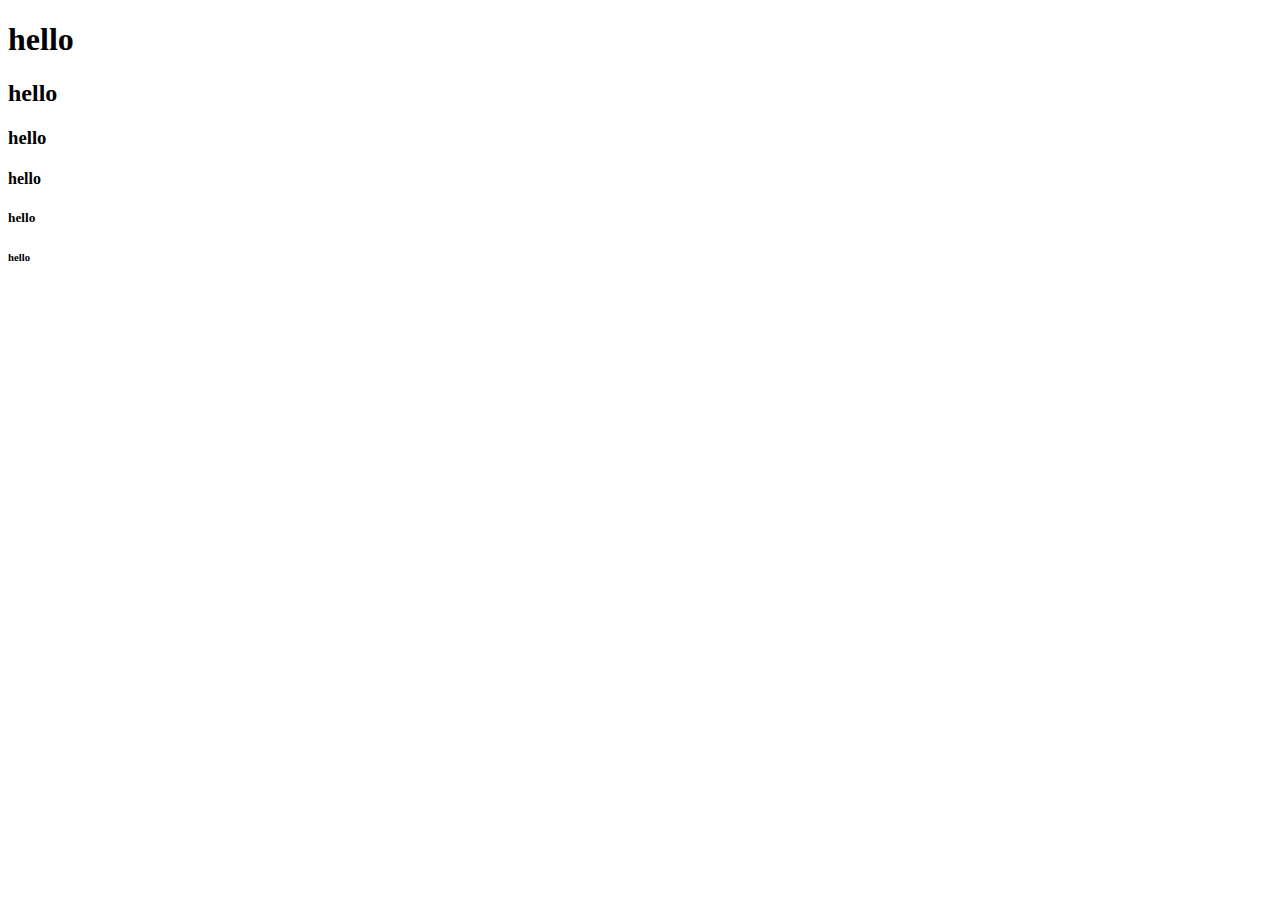
<file: index.html>
<!DOCTYPE html>
<html lang="en">
<head>
    <meta charset="UTF-8">
    <meta name="viewport" content="width=device-width, initial-scale=1.0">
    <title>Document</title>
</head>
<body>
    <h1>hello</h1>
    <h2>hello</h2>
    <h3>hello</h3>
    <h4>hello</h4>
    <h5>hello</h5>
    <h6>hello</h6>
</body>
</html>
</file>
